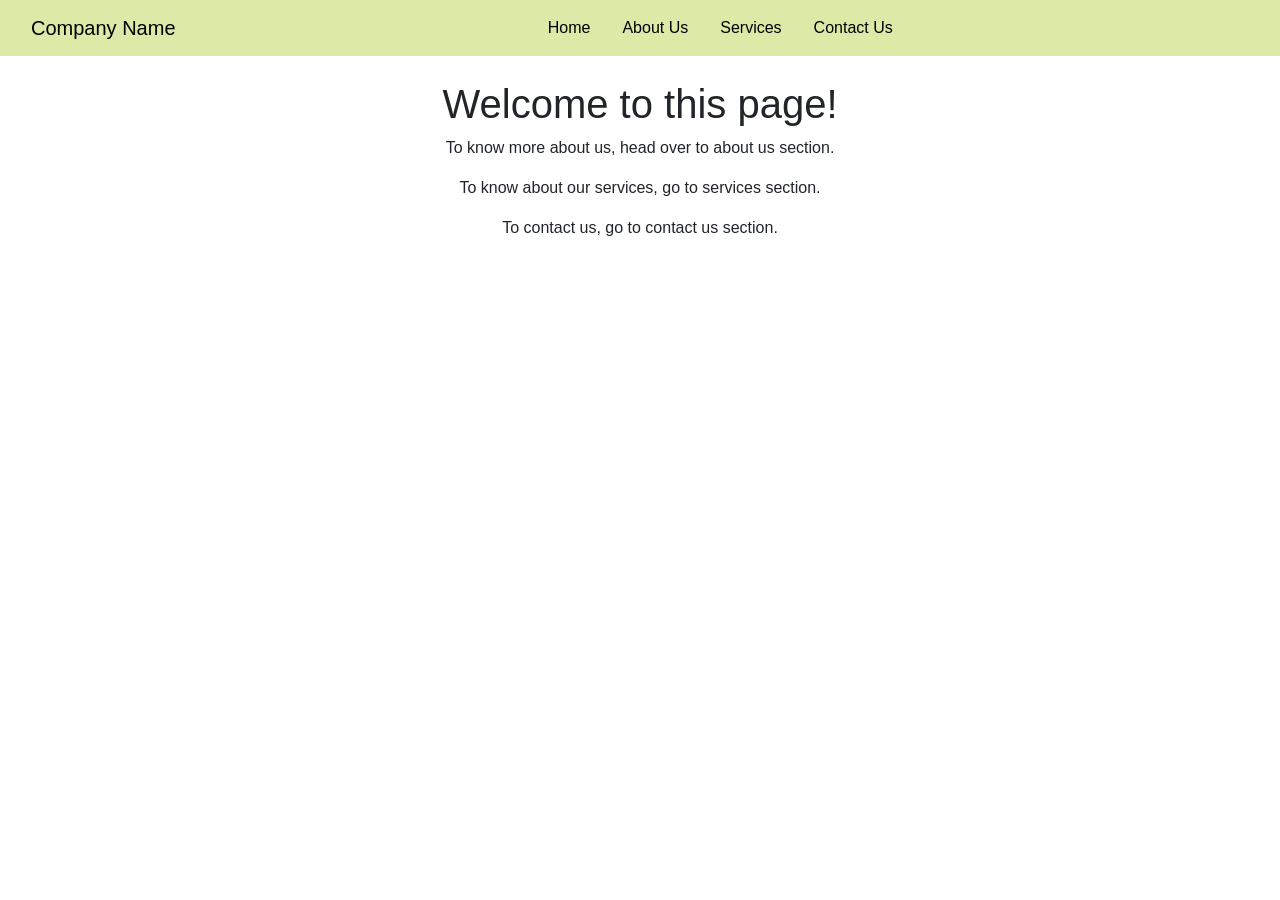
<file: Center Header/index.html>
<!doctype html>
<html>
<head>

	<meta charset="UTF-8">
	<meta name="viewport" content="width=device-width, initial-scale=1.0">
	<title>Company page</title>
	<link rel="stylesheet" type="text/css" href="style.css">

	<!--Font awesone cdn link to add social icons-->
	<link rel="stylesheet" href="https://use.fontawesome.com/releases/v5.13.0/css/all.css" integrity="sha384-Bfad6CLCknfcloXFOyFnlgtENryhrpZCe29RTifKEixXQZ38WheV+i/6YWSzkz3V" crossorigin="anonymous">
	<link rel="stylesheet" href="https://maxcdn.bootstrapcdn.com/bootstrap/4.0.0/css/bootstrap.min.css" integrity="sha384-Gn5384xqQ1aoWXA+058RXPxPg6fy4IWvTNh0E263XmFcJlSAwiGgFAW/dAiS6JXm" crossorigin="anonymous">
</head>
<body>
	<header>
		<nav class="navbar navbar-expand-lg fixed-top">
			<div class="container-fluid">
			<a class="navbar-brand" href="#">Company Name</a>
			<button class="navbar-toggler" type="button" data-toggle="collapse" data-target="#navbarSupportedContent" aria-controls="navbarSupportedContent" aria-expanded="false" aria-label="Toggle navigation">
			  <span class="navbar-toggler-icon"></span>
			</button>
		  
			<div class="collapse navbar-collapse" id="navbarSupportedContent">
			  <ul class="navbar-nav m-auto">
				<li class="nav-item pr-3">
				  <a class="nav-link" href="#">Home</a>
				</li>
				<li class="nav-item pr-3">
					<a class="nav-link" href="#">About Us</a>
				  </li>
				  <li class="nav-item pr-3">
					<a class="nav-link" href="#">Services</a>
				  </li>
				  <li class="nav-item">
					<a class="nav-link" href="#">Contact Us</a>
				  </li>
			  </ul>
			</div>
			</div>
		</nav>
    </header>
    <main>
        <h1>Welcome to this page!</h1>
        <p>To know more about us, head over to about us section.</p>
        <p>To know about our services, go to services section.</p>
        <p>To contact us, go to contact us section.</p>
    </main>
</body>
</html>
</file>
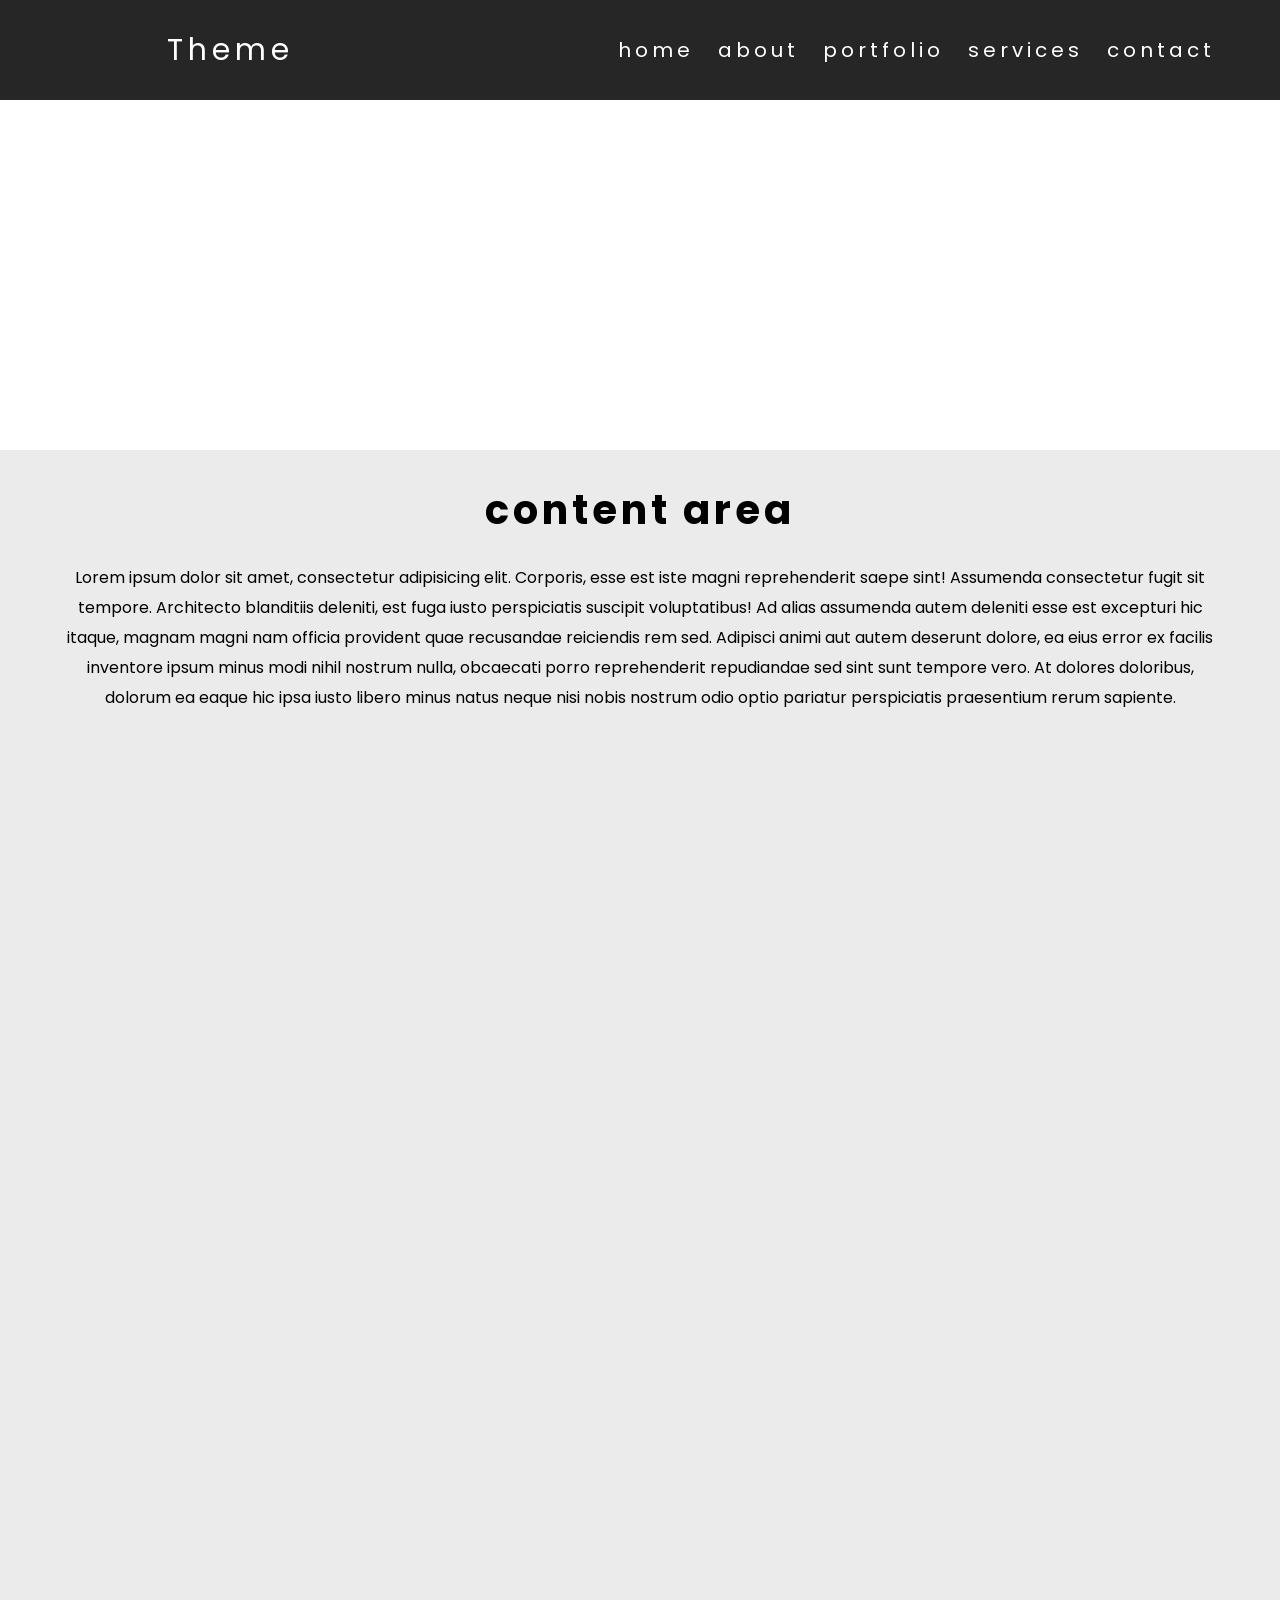
<file: Collapsing Header/index.html>
<!DOCTYPE html>
<html lang="en">
<head>
	<meta charset="UTF-8">
	<title>Collapsing Header</title>
	<link href="https://fonts.googleapis.com/css2?family=Poppins:wght@300;400;600;700&display=swap" rel="stylesheet">
	<link href="head.css" rel="stylesheet">
</head>
<body>
	<div class="box-area">
		<header>
			<div class="wrapper">
				<div class="logo">
					<a href="#">Theme</a>
				</div>
				<nav>
					<a href="#">home</a> <a href="#">about</a> <a href="#">portfolio</a> <a href="#">services</a> <a href="#">contact</a>
				</nav>
			</div>
		</header>
		<div class="banner-area">
			<h2>this is banner</h2>
		</div>
		<div class="content-area">
			<div class="wrapper">
				<h2>content area</h2>
				<p>Lorem ipsum dolor sit amet, consectetur adipisicing elit. Corporis, esse est iste magni reprehenderit saepe sint! Assumenda consectetur fugit sit tempore. Architecto blanditiis deleniti, est fuga iusto perspiciatis suscipit voluptatibus! Ad alias assumenda autem deleniti esse est excepturi hic itaque, magnam magni nam officia provident quae recusandae reiciendis rem sed. Adipisci animi aut autem deserunt dolore, ea eius error ex facilis inventore ipsum minus modi nihil nostrum nulla, obcaecati porro reprehenderit repudiandae sed sint sunt tempore vero. At dolores doloribus, dolorum ea eaque hic ipsa iusto libero minus natus neque nisi nobis nostrum odio optio pariatur perspiciatis praesentium rerum sapiente.</p>
			</div>
		</div>
	</div>
</body>
</html>
</file>
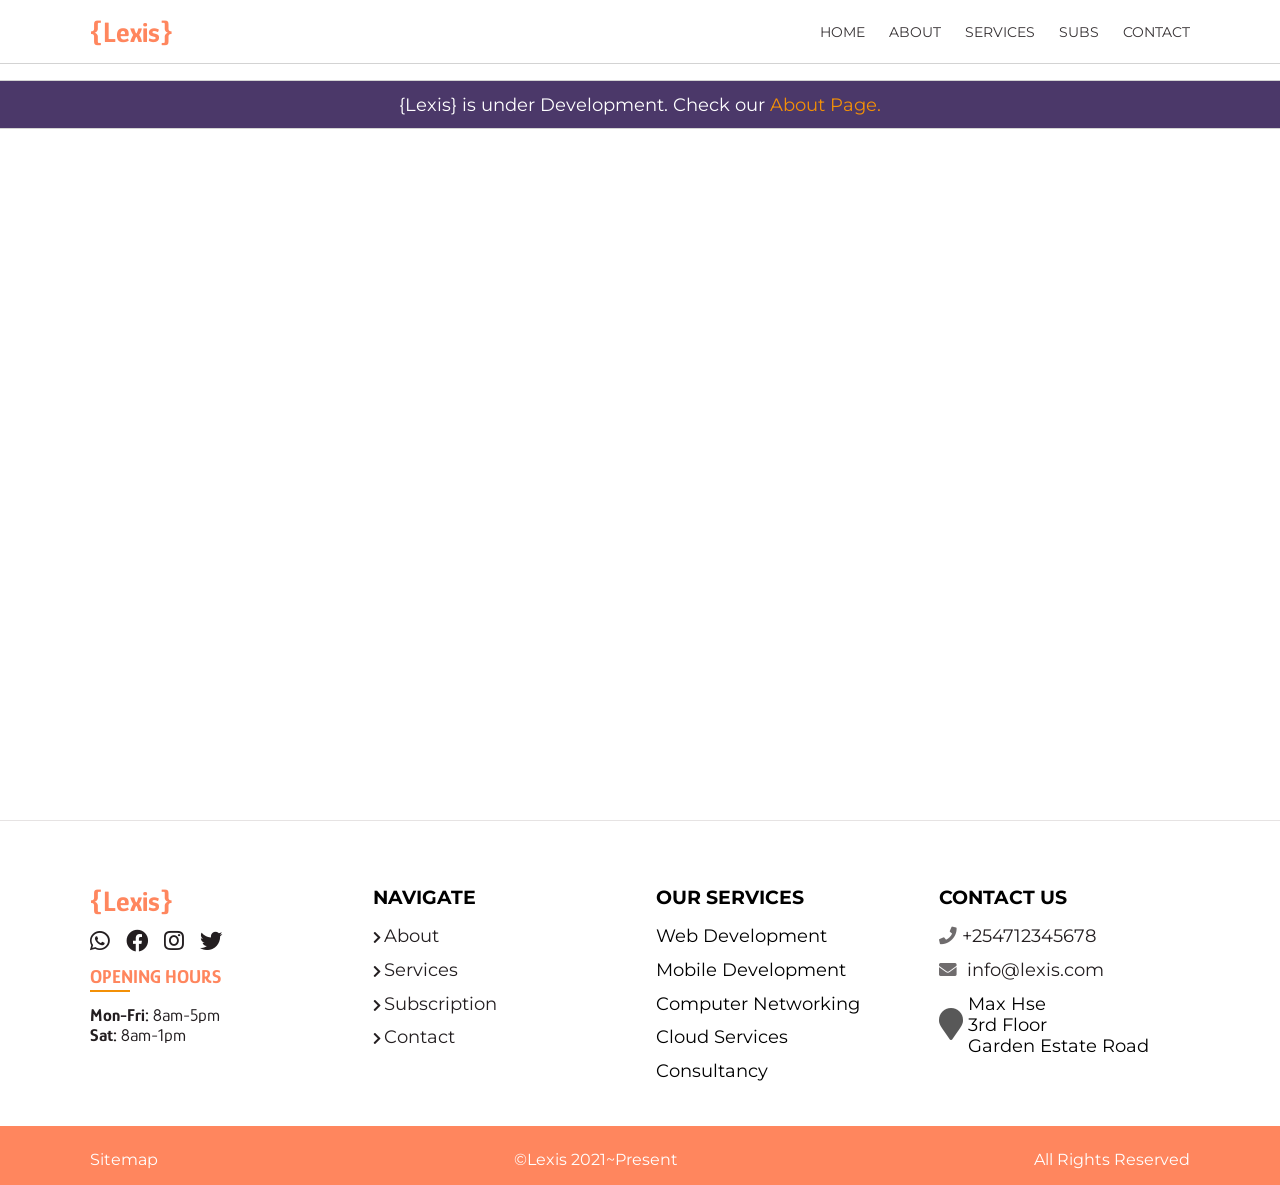
<file: CustomHeader/index.html>
<!DOCTYPE html>
<html lang="en">
<head>
    <meta charset="UTF-8">
    <meta http-equiv="X-UA-Compatible" content="IE=edge">
    <meta name="viewport" content="width=device-width, initial-scale=1.0">
    <title>Lexis</title>

    <link rel="stylesheet" href="https://use.fontawesome.com/releases/v5.8.1/css/all.css" defer />
    <link rel="preconnect" href="https://fonts.googleapis.com" />
    <link rel="preconnect" href="https://fonts.gstatic.com" crossorigin />
    <link href="https://fonts.googleapis.com/css2?family=Montserrat&display=swap" rel="stylesheet" />
    <link href="https://fonts.googleapis.com/css2?family=Glory&display=swap" rel="stylesheet" />
    <link href="https://fonts.googleapis.com/css2?family=Changa&display=swap" rel="stylesheet">
    <link rel="stylesheet" href="./main.css">
</head>
<body>

    <div class="wrapper">
        <div class="wrap">
             <!-- Header -->
             <header>
                <div class="container">
                    <a href="/" class="brand">
                        {Lexis}
                    </a>
                    <ul class="menu" id="menu">
                        <li class="menu-item">
                            <a href="/">
                                <i class="fas fa-home"></i>Home
                            </a>
                        </li>
                        <li class="menu-item">
                            <a href="/about-us">
                                <i class="fas fa-info-circle"></i>About
                            </a>
                        </li>
                        <li class="menu-item">
                            <a href="/services">
                                <i class="fas fa-tasks"></i>Services
                            </a>
                        </li>
                        <li class="menu-item">
                            <a href="/products">
                                <i class="fas fa-layer-group"></i>Subs
                            </a>
                        </li>
                        <li class="menu-item">
                            <a href="/contact-us">
                                <i class="fas fa-envelope"></i>Contact
                            </a>
                        </li>
                    </ul>

                    <div class="burger" id="burger" onclick="toggleMobile()">
                        <i class="fas fa-bars" id="menu-icon"></i>
                    </div>
                    
                </div>
            </header>
            <div class="development">
                <h4>{Lexis} is under Development. Check our
                    <a href="#">About Page.
                    </a>
                </h4>
            </div>
        </div>

    
        <!-- Footer -->
        <footer>
            <div class="container">
                <div class="brand">
                    <a href="/" class="brand">
                        {Lexis}
                    </a>
                    <div class="social-media">
                        <ul>
                            <li>
                                <a href="#" target="_blank" aria-label="WhatsApp">
                                    <i class="fab fa-whatsapp"></i>
                                </a>
                            </li>
                            <li>
                                <a href="#" aria-label="Facebook" target="_blank">
                                    <i class="fab fa-facebook"></i>
                                </a>
                            </li>
                            <li>
                                <a href="#" aria-label="Instagram" target="_blank">
                                    <i class="fab fa-instagram"></i>
                                </a>
                            </li>
                            <li>
                                <a href="#" aria-label="Twitter" target="_blank">
                                    <i class="fab fa-twitter"></i>
                                </a>
                            </li>
                        </ul>
                    </div>
                    <div class="hours">
                        <h4>Opening Hours</h4>
                        <hr />
                        <h5>
                            Mon-Fri: <span>8am-5pm</span>
                        </h5>
                        <h5>
                            Sat: <span>8am-1pm</span>
                        </h5>
                    </div>
                </div>
                <div class="quick-links">
                    <h4>Navigate</h4>
                    <ul>
                        <li>
                            <a href="#">
                                <i class="fas fa-chevron-right"></i>About
                            </a>
                        </li>
                        <li>
                            <a href="#">
                                <i class="fas fa-chevron-right"></i>Services
                            </a>
                        </li>
                        <li>
                            <a href="#">
                                <i class="fas fa-chevron-right"></i>Subscription
                            </a>
                        </li>
                        <li>
                            <a href="#">
                                <i class="fas fa-chevron-right"></i>Contact
                            </a>
                        </li>
                    </ul>
                </div>
                <div class="our-services">
                    <h4>Our Services</h4>
                    <ul>
                        <li>Web Development</li>
                        <li>Mobile Development</li>
                        <li>Computer Networking</li>
                        <li>Cloud Services</li>
                        <li>Consultancy</li>
                    </ul>
                </div>
                <div class="our-contact">
                    <h4>Contact us</h4>
                    <ul>
                        <li>
                            <a href="#">
                                <i class="fas fa-phone"></i>+254712345678
                            </a>
                        </li>
                        <li>
                            <a href="#">
                                <i class="fas fa-envelope"></i>
                                info@lexis.com
                            </a>
                        </li>
                        <li>
                            <i class="fas fa-map-marker"></i>
                            <span>
                                Max Hse <br />
                                3rd Floor
                                <br />
                                Garden Estate Road
                            </span>
                        </li>
                    </ul>
                </div>
            </div>
            <div class="copyright">
                <div class="container">
                    <p>
                        <a href="">Sitemap</a>
                    </p>
                    <p class="copy">
                        &copy;Lexis <span>2021~Present</span>
                    </p>
                    <p>All Rights Reserved</p>
                </div>
            </div>
        </footer>
    </div>
    <script src="./script.js"></script>
</body>
</html>
</file>
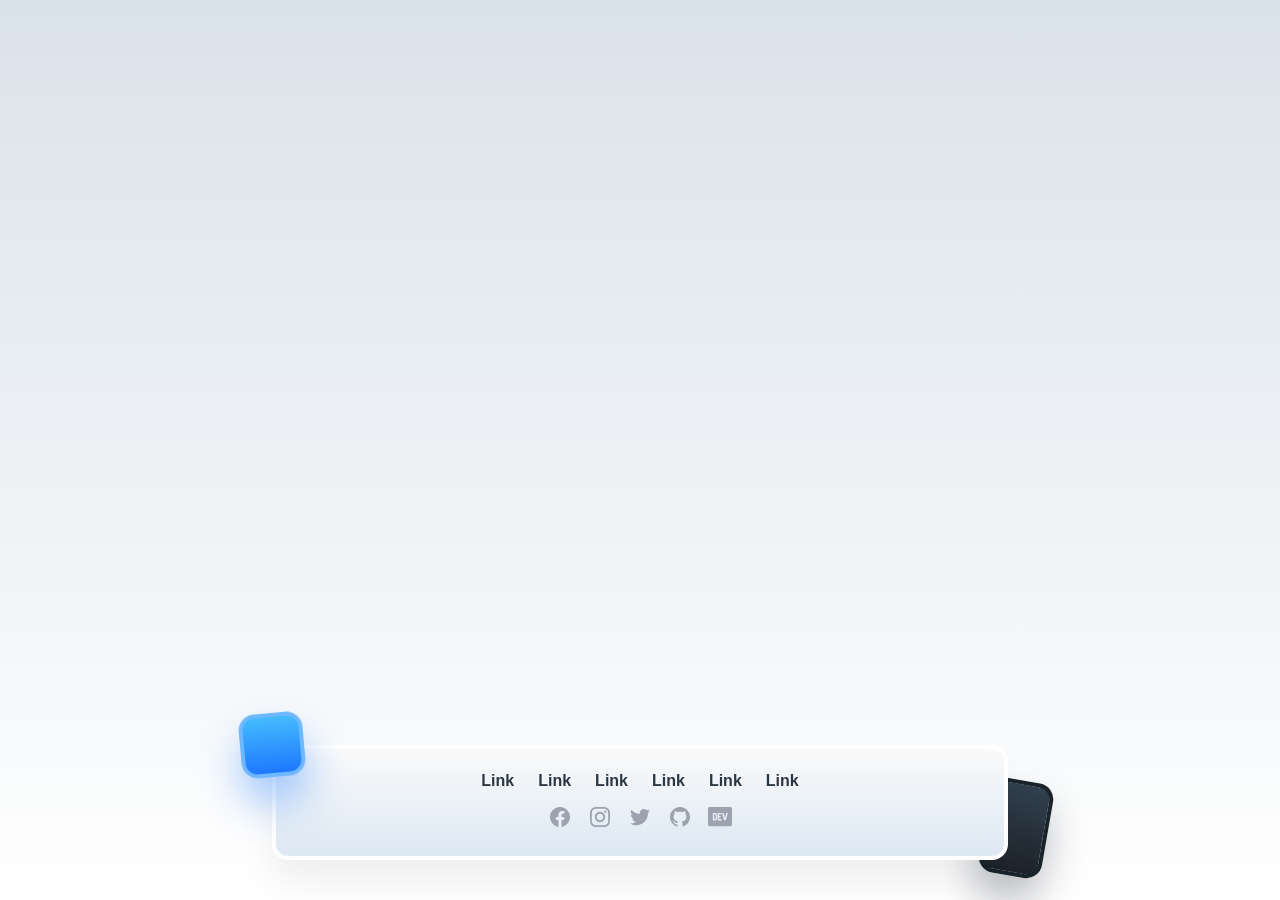
<file: floating-footer/index.html>
<!DOCTYPE html>
<html lang="en">

<head>
    <meta charset="UTF-8">
    <meta http-equiv="X-UA-Compatible" content="IE=edge">
    <meta name="viewport" content="width=device-width, initial-scale=1.0">
    <title>Floating Header</title>
    <link rel="stylesheet" href="./style.css">
</head>

<body>
    <footer>
        <div class="footer-inner">
            <div class="footer-menu">
                <a href="#">
                    Link
                </a>
                <a href="#">
                    Link
                </a>
                <a href="#">
                    Link
                </a>
                <a href="#">
                    Link
                </a>
                <a href="#">
                    Link
                </a>
                <a href="#">
                    Link
                </a>
            </div>
            <div>
                <ul class="social-links">
                    <li>
                        <a href="https://facebook.com" title="Facebook">
                            <svg width="24" height="24" viewBox="0 0 24 24" fill="none" xmlns="http://www.w3.org/2000/svg">
                                <path fill-rule="evenodd" clip-rule="evenodd"
                                    d="M22 12C22 6.477 17.523 2 12 2C6.477 2 2 6.477 2 12C2 16.991 5.657 21.128 10.438 21.878V14.891H7.898V12H10.438V9.797C10.438 7.291 11.93 5.907 14.215 5.907C15.309 5.907 16.453 6.102 16.453 6.102V8.562H15.193C13.95 8.562 13.563 9.333 13.563 10.124V12H16.336L15.893 14.89H13.563V21.878C18.343 21.128 22 16.991 22 12Z"
                                    fill="#9CA3AF" />
                            </svg>
                        </a>
                    </li>
                    <li>
                        <a href="https://instagram.com" title="Instagram">
                            <svg width="24" height="24" viewBox="0 0 24 24" fill="none" xmlns="http://www.w3.org/2000/svg">
                                <path fill-rule="evenodd" clip-rule="evenodd"
                                    d="M12.315 2C14.745 2 15.099 2.013 16.123 2.06C17.187 2.109 17.914 2.278 18.55 2.525C19.2175 2.77587 19.8222 3.16936 20.322 3.678C20.8306 4.17777 21.2241 4.7825 21.475 5.45C21.722 6.086 21.891 6.813 21.94 7.877C21.988 8.944 22 9.284 22 12V12.08C22 14.723 21.988 15.067 21.94 16.123C21.891 17.187 21.722 17.914 21.475 18.55C21.2241 19.2175 20.8306 19.8222 20.322 20.322C19.8222 20.8306 19.2175 21.2241 18.55 21.475C17.914 21.722 17.187 21.891 16.123 21.94C15.056 21.988 14.716 22 12 22H11.92C9.277 22 8.933 21.988 7.877 21.94C6.813 21.891 6.086 21.722 5.45 21.475C4.7825 21.2241 4.17777 20.8306 3.678 20.322C3.16936 19.8222 2.77587 19.2175 2.525 18.55C2.278 17.914 2.109 17.187 2.06 16.123C2.013 15.099 2 14.744 2 12.315V11.685C2 9.255 2.013 8.901 2.06 7.877C2.109 6.813 2.278 6.086 2.525 5.45C2.77587 4.7825 3.16936 4.17777 3.678 3.678C4.17777 3.16936 4.7825 2.77587 5.45 2.525C6.086 2.278 6.813 2.109 7.877 2.06C8.901 2.013 9.256 2 11.685 2H12.315ZM12.234 3.802H11.766C9.31 3.802 8.982 3.813 7.959 3.86C6.984 3.905 6.455 4.067 6.102 4.204C5.635 4.386 5.302 4.602 4.952 4.952C4.602 5.302 4.386 5.635 4.204 6.102C4.067 6.455 3.904 6.984 3.86 7.959C3.813 8.982 3.802 9.31 3.802 11.766V12.234C3.802 14.69 3.813 15.018 3.86 16.041C3.905 17.016 4.067 17.545 4.204 17.898C4.386 18.364 4.603 18.698 4.952 19.048C5.302 19.398 5.635 19.614 6.102 19.796C6.455 19.933 6.984 20.096 7.959 20.14C9.013 20.188 9.329 20.198 12 20.198H12.08C14.677 20.198 14.997 20.188 16.04 20.14C17.016 20.095 17.545 19.933 17.898 19.796C18.364 19.614 18.698 19.398 19.048 19.048C19.398 18.698 19.614 18.365 19.796 17.898C19.933 17.545 20.096 17.016 20.14 16.041C20.188 14.986 20.198 14.671 20.198 12V11.92C20.198 9.323 20.188 9.003 20.14 7.96C20.095 6.984 19.933 6.455 19.796 6.102C19.6358 5.66757 19.3802 5.2746 19.048 4.952C18.7254 4.61986 18.3324 4.36426 17.898 4.204C17.545 4.067 17.016 3.904 16.041 3.86C15.018 3.813 14.69 3.802 12.234 3.802ZM12 6.865C12.6743 6.865 13.3421 6.99782 13.9651 7.25588C14.5881 7.51394 15.1542 7.89218 15.631 8.36901C16.1078 8.84584 16.4861 9.41191 16.7441 10.0349C17.0022 10.6579 17.135 11.3257 17.135 12C17.135 12.6743 17.0022 13.3421 16.7441 13.9651C16.4861 14.5881 16.1078 15.1542 15.631 15.631C15.1542 16.1078 14.5881 16.4861 13.9651 16.7441C13.3421 17.0022 12.6743 17.135 12 17.135C10.6381 17.135 9.33201 16.594 8.36901 15.631C7.40601 14.668 6.865 13.3619 6.865 12C6.865 10.6381 7.40601 9.33201 8.36901 8.36901C9.33201 7.40601 10.6381 6.865 12 6.865ZM12 8.667C11.116 8.667 10.2683 9.01815 9.64321 9.64321C9.01815 10.2683 8.667 11.116 8.667 12C8.667 12.884 9.01815 13.7317 9.64321 14.3568C10.2683 14.9818 11.116 15.333 12 15.333C12.884 15.333 13.7317 14.9818 14.3568 14.3568C14.9818 13.7317 15.333 12.884 15.333 12C15.333 11.116 14.9818 10.2683 14.3568 9.64321C13.7317 9.01815 12.884 8.667 12 8.667ZM17.338 5.462C17.6563 5.462 17.9615 5.58843 18.1865 5.81347C18.4116 6.03852 18.538 6.34374 18.538 6.662C18.538 6.98026 18.4116 7.28548 18.1865 7.51053C17.9615 7.73557 17.6563 7.862 17.338 7.862C17.0197 7.862 16.7145 7.73557 16.4895 7.51053C16.2644 7.28548 16.138 6.98026 16.138 6.662C16.138 6.34374 16.2644 6.03852 16.4895 5.81347C16.7145 5.58843 17.0197 5.462 17.338 5.462Z"
                                    fill="#9CA3AF" />
                            </svg>
    
                        </a>
                    </li>
                    <li>
                        <a href="https://twitter.com" title="Twitter">
                            <svg width="24" height="24" viewBox="0 0 24 24" fill="none" xmlns="http://www.w3.org/2000/svg">
                                <path
                                    d="M8.29 20.2534C15.837 20.2534 19.965 14.0004 19.965 8.5784C19.965 8.4004 19.965 8.2234 19.953 8.0484C20.7562 7.46693 21.4493 6.74701 22 5.9224C21.2511 6.2544 20.4566 6.47216 19.643 6.5684C20.4996 6.05546 21.1408 5.24875 21.447 4.2984C20.6417 4.77628 19.7607 5.11313 18.842 5.2944C18.2234 4.63616 17.405 4.20023 16.5136 4.0541C15.6222 3.90797 14.7075 4.0598 13.9111 4.48607C13.1147 4.91234 12.4811 5.58927 12.1083 6.41206C11.7355 7.23485 11.6444 8.15758 11.849 9.0374C10.2176 8.95564 8.6216 8.53172 7.16465 7.79317C5.70769 7.05461 4.42233 6.01792 3.392 4.7504C2.86732 5.6536 2.70659 6.72282 2.94254 7.74036C3.17848 8.75791 3.79337 9.64728 4.662 10.2274C4.00926 10.2085 3.37063 10.0329 2.8 9.7154V9.7674C2.80039 10.7147 3.1284 11.6327 3.7284 12.3658C4.3284 13.0988 5.16347 13.6018 6.092 13.7894C5.48781 13.9541 4.85389 13.9781 4.239 13.8594C4.50116 14.6749 5.01168 15.388 5.69913 15.899C6.38658 16.41 7.21657 16.6934 8.073 16.7094C7.22212 17.378 6.24779 17.8722 5.20573 18.1639C4.16367 18.4556 3.07432 18.539 2 18.4094C3.8766 19.6137 6.06019 20.2525 8.29 20.2494"
                                    fill="#9CA3AF" />
                            </svg>
    
                        </a>
                    </li>
    
                    <li>
                        <a href="https://github.com" title="Github">
                            <svg width="24" height="24" viewBox="0 0 24 24" fill="none" xmlns="http://www.w3.org/2000/svg">
                                <path fill-rule="evenodd" clip-rule="evenodd"
                                    d="M12 2C6.477 2 2 6.484 2 12.017C2 16.442 4.865 20.197 8.839 21.521C9.339 21.613 9.521 21.304 9.521 21.038C9.521 20.801 9.513 20.17 9.508 19.335C6.726 19.94 6.139 17.992 6.139 17.992C5.685 16.834 5.029 16.526 5.029 16.526C4.121 15.906 5.098 15.918 5.098 15.918C6.101 15.988 6.629 16.95 6.629 16.95C7.521 18.48 8.97 18.038 9.539 17.782C9.631 17.135 9.889 16.694 10.175 16.444C7.955 16.191 5.62 15.331 5.62 11.493C5.62 10.4 6.01 9.505 6.649 8.805C6.546 8.552 6.203 7.533 6.747 6.155C6.747 6.155 7.587 5.885 9.497 7.181C10.3128 6.95851 11.1544 6.84519 12 6.844C12.85 6.848 13.705 6.959 14.504 7.181C16.413 5.885 17.251 6.154 17.251 6.154C17.797 7.533 17.453 8.552 17.351 8.805C17.991 9.505 18.379 10.4 18.379 11.493C18.379 15.341 16.04 16.188 13.813 16.436C14.172 16.745 14.491 17.356 14.491 18.291C14.491 19.629 14.479 20.71 14.479 21.038C14.479 21.306 14.659 21.618 15.167 21.52C17.1583 20.8521 18.8893 19.5753 20.1155 17.87C21.3416 16.1648 22.0009 14.1173 22 12.017C22 6.484 17.522 2 12 2Z"
                                    fill="#9CA3AF" />
                            </svg>
    
                        </a>
                    </li>
    
                    <li>
                        <a href="https://dev.to" title="dev.to">
                            <svg width="24" height="24" viewBox="0 0 24 24" fill="none" xmlns="http://www.w3.org/2000/svg">
                                <path fill-rule="evenodd" clip-rule="evenodd"
                                    d="M1.44 2H22.56C23.3553 2 24 2.64471 24 3.44V19.76C24 20.5553 23.3553 21.2 22.56 21.2H1.44C0.64471 21.2 0 20.5553 0 19.76V3.44C0 2.64471 0.64471 2 1.44 2ZM8.55792 14.8362C8.96448 14.4301 9.16752 13.9126 9.16752 13.2838V10.0496C9.16752 9.42032 8.96448 8.9048 8.5584 8.50256C8.15568 8.096 7.63968 7.89296 7.01088 7.89296H4.85472V15.44H6.96816C7.62576 15.44 8.15568 15.2389 8.55792 14.8362ZM7.81968 10.0496V13.2834C7.81968 13.5531 7.72992 13.7562 7.54992 13.893C7.37088 14.0259 7.19088 14.0922 7.01088 14.0922H6.20256V9.2408H7.01136C7.19088 9.2408 7.3704 9.30896 7.54992 9.44576C7.72992 9.57872 7.81968 9.77984 7.81968 10.0496ZM10.6987 15.44H13.5283V14.0926H11.1024V12.3406H12.5846V10.9928H11.1024V9.2408H13.5288V7.89296H10.6987C10.429 7.89296 10.2043 7.98272 10.0248 8.16272C9.8448 8.34224 9.75504 8.56688 9.75504 8.83664V14.4968C9.75504 14.7661 9.8448 14.9907 10.0248 15.1707C10.2043 15.3502 10.429 15.44 10.6987 15.44ZM15.8683 14.4968C16.1381 15.1256 16.4971 15.44 16.9464 15.44C17.3957 15.44 17.7552 15.1256 18.024 14.4968L19.776 7.89296H18.2942L16.9464 13.0789L15.599 7.89296H14.1163L15.8683 14.4968Z"
                                    fill="#9CA3AF" />
                            </svg>
                        </a>
                    </li>
                </ul>
            </div>
        </div>
        <div class="accent-blue"></div>
        <div class="accent-black"></div>
    </footer>
</body>

</html>
</file>
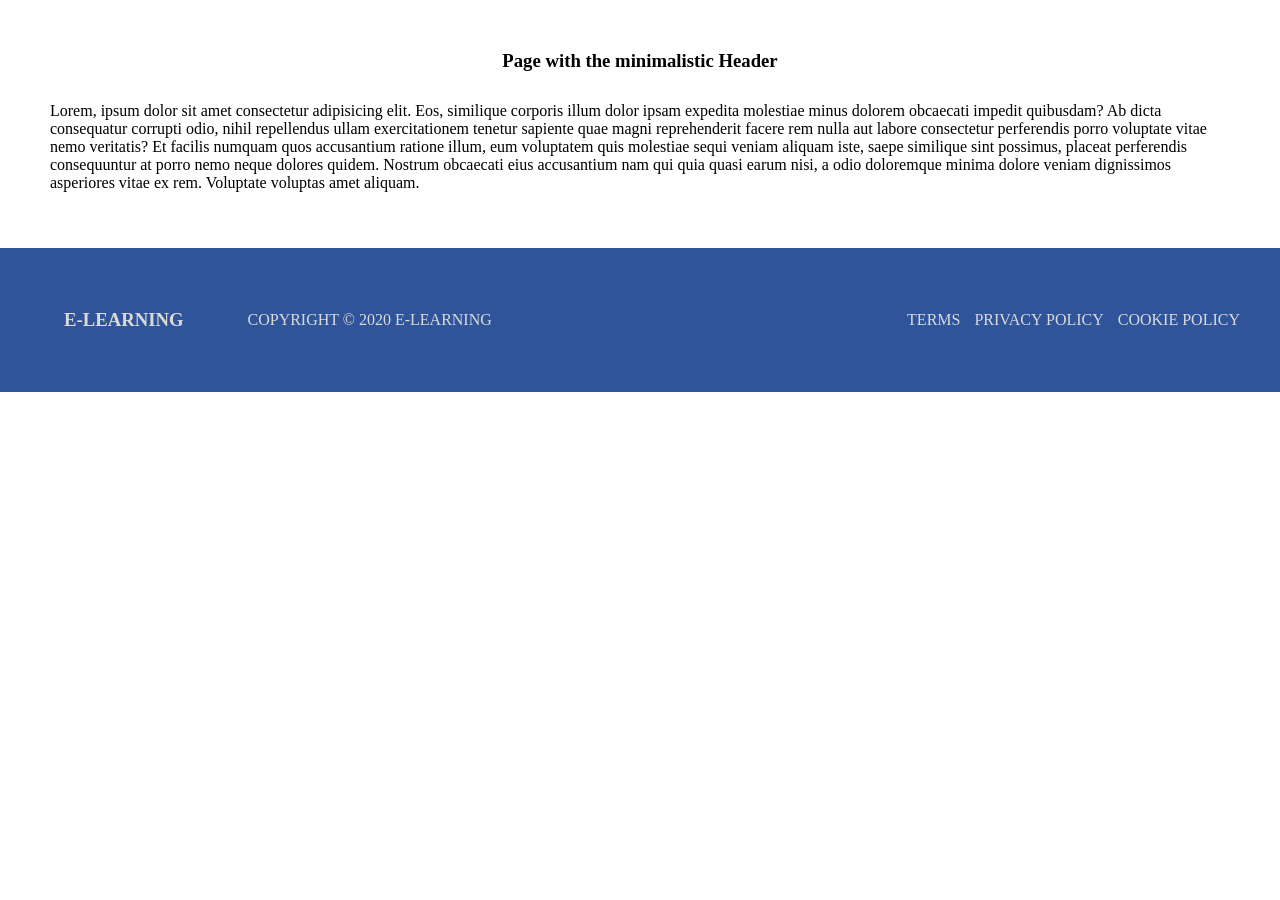
<file: Footer minimalistic template/index.html>
<!DOCTYPE html>
<html>
    <head>
        <meta charset="UTF-8">
        <meta name="viewport" content="width=device-width, initial-scale=1.0">
        <link rel="stylesheet" type="text/css" href="style.css">
        <title>Footer</title>
    </head>

    <body>
        <div class="content">
            <h3> Page with the minimalistic Header</h3>
            <p>Lorem, ipsum dolor sit amet consectetur adipisicing elit. Eos, similique corporis illum dolor ipsam expedita molestiae minus dolorem obcaecati impedit quibusdam? Ab dicta consequatur corrupti odio, nihil repellendus ullam exercitationem tenetur sapiente quae magni reprehenderit facere rem nulla aut labore consectetur perferendis porro voluptate vitae nemo veritatis? Et facilis numquam quos accusantium ratione illum, eum voluptatem quis molestiae sequi veniam aliquam iste, saepe similique sint possimus, placeat perferendis consequuntur at porro nemo neque dolores quidem. Nostrum obcaecati eius accusantium nam qui quia quasi earum nisi, a odio doloremque minima dolore veniam dignissimos asperiores vitae ex rem. Voluptate voluptas amet aliquam.
            </p><br><br>

            </div>

        <footer>
            <div class="left-nav">
                <div class="logo">
                    <h3>E-Learning</h3>
                </div>
                    
                <div class="copyright">
                    <p>Copyright &copy; 2020 E-Learning</p>
                </div>
            </div>
        
            <div class="right-nav">
                <div class="menu">
                    <a href="#">Terms</a>
                    <a href="#">Privacy Policy</a>
                    <a href="#">Cookie Policy</a>
                 </div>
            </div>
        </footer>
    </body>
</html>
</file>
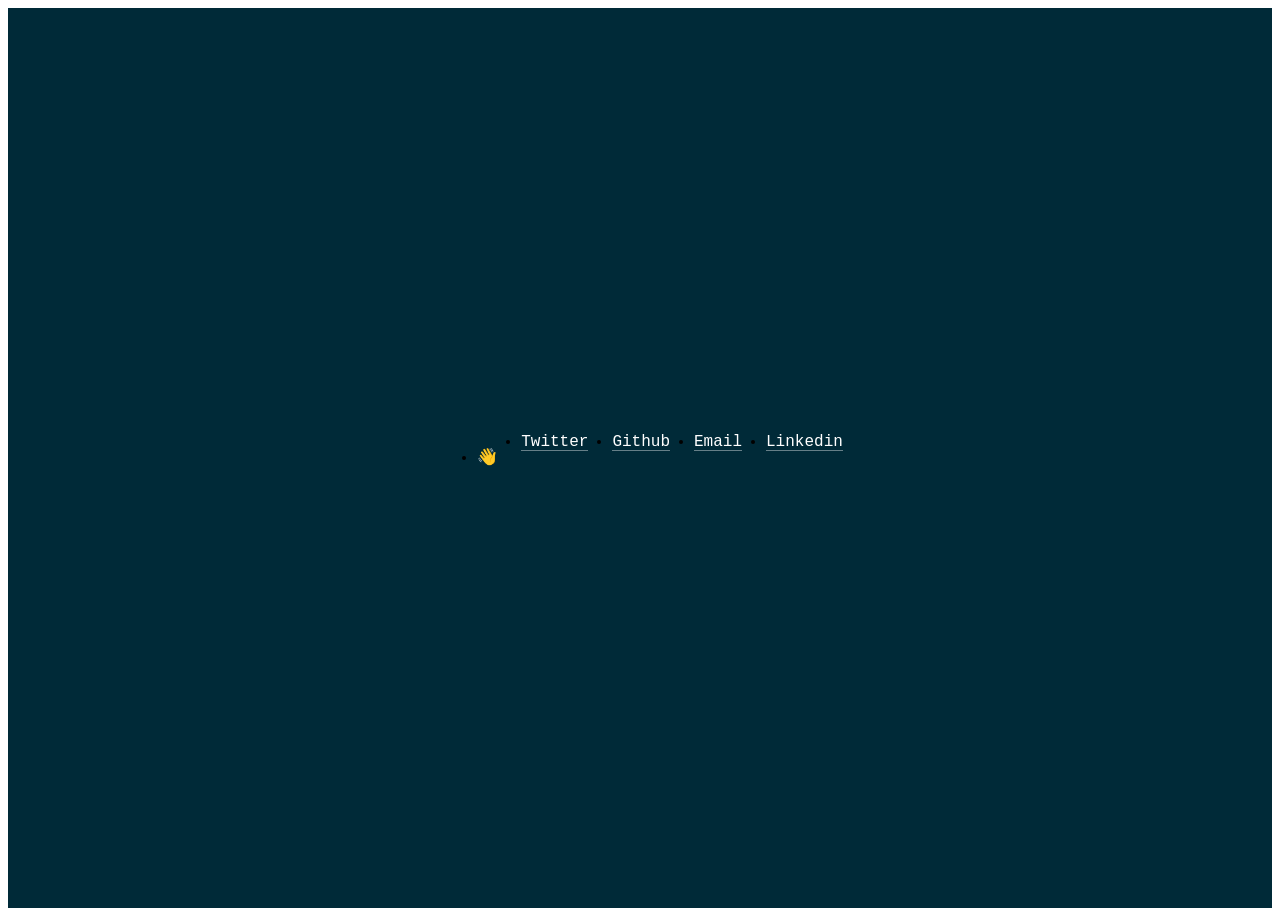
<file: Footer-CSS-Grid/index.html>
<!DOCTYPE html>
<html lang="en">
<head>
    <meta charset="UTF-8">
    <meta http-equiv="X-UA-Compatible" content="IE=edge">
    <meta name="viewport" content="width=device-width, initial-scale=1.0">
    <link rel="stylesheet" href="style.css">
    <title>Footer-Grid</title>
</head>
<body>
    <div>
        <ul>
          <li><a href="https://twitter.com/siddykey">Twitter</a></li>
          <li><a href="https://github.com/ishan-siddiqui">Github</a></li>
          <li><a href="mailto:ishansiddiqui123@gmail.com">Email</a></li>
          <li><a href="https://www.linkedin.com/in/ishan-siddiqui/">Linkedin</a></li>
          <li>
            <p>👋</p>
          </li>
        </ul>
      </div>
</body>
</html>
</file>
<file: Center Header/style.css>
.navbar {
    background-color: rgb(221, 233, 166);
}

.navbar a{
    color: black;
}

main{
    margin:80px 30px 10px;
    text-align: center;
}
</file>
<file: Collapsing Header/head.css>
* {
	margin: 0;
	padding: 0;
}
body {
	text-align: center;
}
.wrapper {
	width: 1170px;
	margin: 0 auto;
}
header {
	height: 100px;
	background: #262626;
	width: 100%;
	z-index: 10;
	position: fixed;
}
.logo {
	width: 30%;
	float: left;
	line-height: 100px;
}
.logo a {
	text-decoration: none;
	font-size: 30px;
	font-family: poppins;
	color: #fff;
	letter-spacing: 5px;
}
nav {
	float: right;
	line-height: 100px;
}
nav a {
	text-decoration: none;
	font-family: poppins;
	letter-spacing: 4px;
	font-size: 20px;
	margin: 0 10px;
	color: #fff;
}
.banner-area {
	width: 100%;
	height: 500px;
	position: fixed;
	top: 100px;
	background-image: url(https://i.postimg.cc/T3B3WFcv/2.jpg);
	-webkit-background-size: cover;
	background-size: cover;
	background-position: center center;
}
.banner-area h2 {
	padding-top: 8%;
	font-size: 70px;
	font-family: poppins;
	text-transform: uppercase;
	color: #fff;
}
.content-area {
	width: 100%;
	position: relative;
	top: 450px;
	background: #ebebeb;
	height: 1500px;
}
.content-area h2 {
	font-family: poppins;
	letter-spacing: 4px;
	padding-top: 30px;
	font-size: 40px;
	margin: 0;
}
.content-area p {
	padding: 2% 0px;
	font-family: poppins;
	line-height: 30px;
}
</file>
<file: CustomHeader/main.css>
:root {
    --primary: #FF865E;
    --secondary: #231e20;
    --bg-color: #8a3ab9;
    --ad-color: #4b3869;
    --link: #f39007;
}

* {
    padding: 0;
    margin: 0;
    box-sizing: border-box;
}

body {
    font-family: "Montserrat", sans-serif;
    overflow-x: hidden;
}

.container {
    width: 96vw;
    max-width: 1100px;
    margin: auto;
}

.wrapper {
    position: relative;
    min-height: 100vh;
}

.wrap {
    padding-bottom: 10rem;
}

ul {
    list-style-type: none;
}

a {
    text-decoration: none;
}

a:hover {
    text-decoration: none;
}

/* Header */

header {
    width: 100%;
    background-color: white;
    position: fixed;
    top: 0;
    z-index: 100;
    height: 4rem;
    display: flex;
    align-items: center;
    border-bottom: 1px solid lightgray;
}

header > .container {
    display: flex;
    justify-content: space-between;
    align-items: center;
}

.brand {
    color: var(--primary);
    font-weight: bold;
    font-family: 'Glory', sans-serif;
    font-size: 1.8rem;
}

header ul {
    display: flex;
    align-items: center;
    gap: 1.5rem;
}

header .menu-item {
    text-transform: uppercase;
    font-weight: normal;
    font-size: 0.9rem;
    transition: all 0.5s ease;
    -webkit-transition: all 0.5s ease;
    -moz-transition: all 0.5s ease;
    -ms-transition: all 0.5s ease;
    -o-transition: all 0.5s ease;
}

header .menu-item i {
    margin-right: 0.3rem;
    display: none;
}

header .menu a {
    color: var(--secondary);
    opacity: 0.9;
    transition: all 0.5s ease;
    -webkit-transition: all 0.5s ease;
    -moz-transition: all 0.5s ease;
    -ms-transition: all 0.5s ease;
    -o-transition: all 0.5s ease;
}

header .menu-item:hover a {
    opacity: 1;
    color: var(--primary);
}

header .burger {
    display: none;
}

header .close-menu  {
    display: none;
}

header i {
    font-weight: bold;
    font-size: 1.4rem;
}

@media screen and (max-width: 762px) {
    header .burger {
        display: block;
        color: var(--secondary);
        position: absolute;
        right: 1rem;
    } 

    header .close-menu-icon {
        display: block;
        color: var(--secondary);
        position: absolute;
        right: 16rem;
    }

    
    header ul {
        flex-direction: column;
        position: absolute;
        align-items: center;
        justify-content: space-evenly;
        gap: 1rem;
        right: -100%;
        background-color: var(--primary);
        width: 40%;
        top: 0;
        height: 100vh;
        transition: all .5s ease;
        -webkit-transition: all .5s ease;
        -moz-transition: all .5s ease;
        -ms-transition: all .5s ease;
        -o-transition: all .5s ease;
}

    header ul.mobile-menu {
        right: 0;
    }

    header .menu a {
        color: white;
    }
}

.development {
    background-color: var(--ad-color);
    display: flex;
    align-items: center;
    justify-content: center;
    text-align: center;
    margin-bottom: 3rem;
    padding: 0.8rem 0;
    border-top: 1px solid lightgray;
    border-bottom: 1px solid lightgray;
    color: white;
    position: absolute;
    top: 5rem;
    width: 100%;
}

.development h4 {
    font-weight: normal;
    font-size: 1.1rem;
}

.development a {
    font-size: 1.1rem;
    color: var(--link);
}

.development i {
    font-size: small;
}

/* Footer */
footer {
    position: absolute;
    bottom: 0;
    width: 100%;
    height: 5rem;
    padding-top: 4rem;
    border-top: 1px solid rgb(230, 227, 227);
}

footer .container {
    display: grid;
    grid-template-columns: repeat(4, 1fr);
    justify-content: center;
    gap: 2rem;
}

footer .social-media ul {
    display: flex;
    justify-content: flex-start;
    gap: 1rem;
}

footer .social-media i {
    font-size: 1.4rem;
    color: var(--secondary);
    transition: all 0.5s ease;
    -webkit-transition: all 0.5s ease;
    -moz-transition: all 0.5s ease;
    -ms-transition: all 0.5s ease;
    -o-transition: all 0.5s ease;
}

footer .social-media i:hover {
    color: var(--primary);
}

footer .hours h5 {
    text-transform: capitalize;
    font-size: 1.1rem;
    font-weight: bold;
    color: var(--secondary);

}

footer .hours span {
    font-weight: normal;
    text-transform: lowercase;
    color: var(--secondary);
}

footer .hours h4 {
    margin: 0;
}

footer .hours hr {
    margin: 0.2rem 0 0.8rem 0;
    border: none;
    height: 2px;
    background-color: var(--link);
    max-width: 40px;
}

footer h4 {
    text-transform: uppercase;
    margin-bottom: 1rem;
    font-size: 1.2rem;
}

footer li {
    margin: 0.8rem 0;
    font-size: 1.1rem;
}

footer li a {
    color: var(--secondary);
    transition: all, 0.5s ease;
    -webkit-transition: all, 0.5s ease;
    -moz-transition: all, 0.5s ease;
    -ms-transition: all, 0.5s ease;
    -o-transition: all, 0.5s ease;
}

footer li a:hover {
    color: var(--primary);
}

footer .quick-links i {
    font-size: small;
    margin-right: 0.2rem;
}

footer .our-contact li:last-child {
    display: flex;
    align-items: center;
}

footer .our-contact li:last-child i {
    font-size: 2rem;
}

footer .our-contact i {
    opacity: 0.65;
    margin-right: 0.3rem;
}

.copyright {
    margin-top: 2rem;
    padding: 1.5rem 0 1rem 0;
    background-color: var(--primary);
    color: white;
    font-weight: normal;
}

.copyright .container {
    display: flex;
    justify-content: space-between;
    align-items: center;
}

.copyright .copy {
    color: white;
}

.copyright a {
    color: white;
    font-weight: normal;
}

@media screen and (max-width: 800px) {
    footer .container {
        grid-template-columns: 1fr 1fr;
    }
    footer .our-services {
        order: -1;
    }

    footer .brand {
        order: 2;
    }
}

@media screen and (max-width: 530px) {
    footer .copyright .container {
        flex-direction: column;
        align-items: start;
        justify-content: start;
        gap: 0.2rem;
    }

    footer .copy {
        display: flex;
        gap: 0.3rem;
        flex-direction: column;
    }
}

@media screen and (max-width: 480px) {
    footer .container {
        grid-template-columns: 1fr;
    }

    footer .brand {
        order: -1;
    }
}

/* End Footer */
</file>
<file: floating-footer/style.css>
* {
    box-sizing: border-box;
}

html {
    line-height: 1.15;
    font-size: 100%;
    -webkit-text-size-adjust: 100%;
}

body {
    margin: 0;
    font-size: 16px;
    font-size: 1rem;
    line-height: 1;
    min-width: 100vw;
    min-height: 100vh;
    background: linear-gradient( 180deg, #DAE2E9 0.01%, #FFFFFF 100%);
    font-family: -apple-system, BlinkMacSystemFont, "Segoe UI", Roboto, Helvetica, Arial, sans-serif, "Apple Color Emoji", "Segoe UI Emoji", "Segoe UI Symbol";
    -webkit-font-smoothing: antialiased;
    -moz-osx-font-smoothing: grayscale;
}

footer {
    max-width: 46rem;
    margin: 0 auto 2.5rem;
    position: fixed;
    bottom: 0;
    left: 0;
    right: 0;
}

.footer-inner {
    background: linear-gradient(180deg, #FAFAFA 0%, #DCE8F3 100%);
    border: .25rem solid #FFFFFF;
    box-sizing: border-box;
    box-shadow: 0 1.5rem 2.25rem rgb(17 24 39 / 6%);
    border-radius: 1rem;
    padding: 1.5rem;
    display: flex;
    flex-direction: column;
    justify-content: space-between;
    align-items: center;
    position: relative;
    z-index: 0;
}

.accent-blue {
    width: 4rem;
    height: 4rem;
    background: linear-gradient(180deg, #44BBFE 0%, #1E78FE 100%);
    background-size: cover;
    border: .25rem solid #6FB8FE;
    box-shadow: 0px 1.5rem 2.5rem rgba(32, 124, 254, 0.4);
    border-radius: 1rem;
    text-shadow: 0px 1px 3px rgba(0, 0, 0, 0.1), 0px 1px 2px rgba(0, 0, 0, 0.06);
    transform: translate(-50%, -50%) rotate(-5.14deg);
    position: absolute;
    left: 0;
    top: 0;
    z-index: 9;
}

.accent-black {
    width: 4rem;
    height: 6rem;
    background: linear-gradient(180deg, #445A71 -86.59%, #1D2329 100%);
    background-size: cover;
    border: .25rem solid #18232A;
    box-shadow: 0px 1.5rem 2.5rem rgba(17, 24, 39, 0.29);
    border-radius: 1rem;
    text-shadow: 0px 1px 3px rgba(0, 0, 0, 0.1), 0px 1px 2px rgba(0, 0, 0, 0.06);
    transform: translate(50%, 50%) rotate(9.88deg);
    position: absolute;
    right: -.5rem;
    bottom: 2rem;
    z-index: -1;
}

.social-links {
    margin: 0;
    padding: 0;
    display: flex;
    justify-content: space-between;
    align-items: center;
    list-style-type: none;
    gap: 16px;
    margin-top: 16px;
}

.social-links>li>a:hover svg path {
    fill: #55585e;
}

.social-links>li>a {
    display: block;
}

.social-links>li>a>svg>path {
    transition: fill ease .333s;
}

.footer-menu {
    display: flex;
    justify-content: space-between;
    align-items: center;
    gap: 24px;
}

.footer-menu a {
    font-weight: bold;
    text-decoration: none;
    color: #2c3744;
    transition: color ease .15s;
}

.footer-menu a:hover {
    color: #237bfd;
}
</file>
<file: Footer minimalistic template/style.css>
*{
	margin:0px;
	padding:0px;
	box-sizing: border-box;
}

.content{
    margin: 20px 50px;
}
h3{
    padding: 30px;
    text-align: center;
}
.left-nav{
    width:60%;
    display:flex;
	align-items:center;
}
.left-nav .logo{
	width:25%;
    text-align:center;
    margin:0px 4%;
}
.right-nav{
    width:40%;
    text-align:right;
    margin-right:30px;
}
footer{
	width:100%;
	height: 16vh;
	display:flex;
	justify-content:space-around;
	align-items:center;
	text-transform: uppercase;
	background-color: rgba(3, 48, 133, 0.822);	
	color:rgb(219, 218, 218);
}
.right-nav .menu a{
	text-decoration:none;
	color:rgb(219, 218, 218);
    margin-right:10px;
}
</file>
<file: Footer-CSS-Grid/style.css>
ul {
    display: inline-grid;
    grid-auto-flow: row;
    grid-gap: 24px;
    justify-items: center;
    margin: auto;
  }
  
  @media (min-width: 500px) {
    ul {
      grid-auto-flow: column;
    }
  }
  
  a {
    color: white;
    text-decoration: none;
    box-shadow: inset 0 -1px 0 hsla(0, 0%, 100%, 0.4);
  }
  
  a:hover {
    box-shadow: inset 0 -1.2em 0 hsla(0, 0%, 100%, 0.4);
  }
  
  li:last-child {
    grid-column: 1 / 2;
    grid-row: 1 / 2;
  }
  
  li:hover ~ li p {
    animation: wave-animation 0.3s infinite;
  }
  
  /* below is just for demo styling */
  
  div {
    display: flex;
    height: 100vh;
    width: 100%;
    background-color: #002a38;
    line-height: 1.3;
    font-family: Menlo, monospace;
  }
  
  @keyframes wave-animation {
    0%,
    100% {
      transform: rotate(0deg);
    }
    25% {
      transform: rotate(20deg);
    }
    75% {
      transform: rotate(-15deg);
    }
  }
</file>
